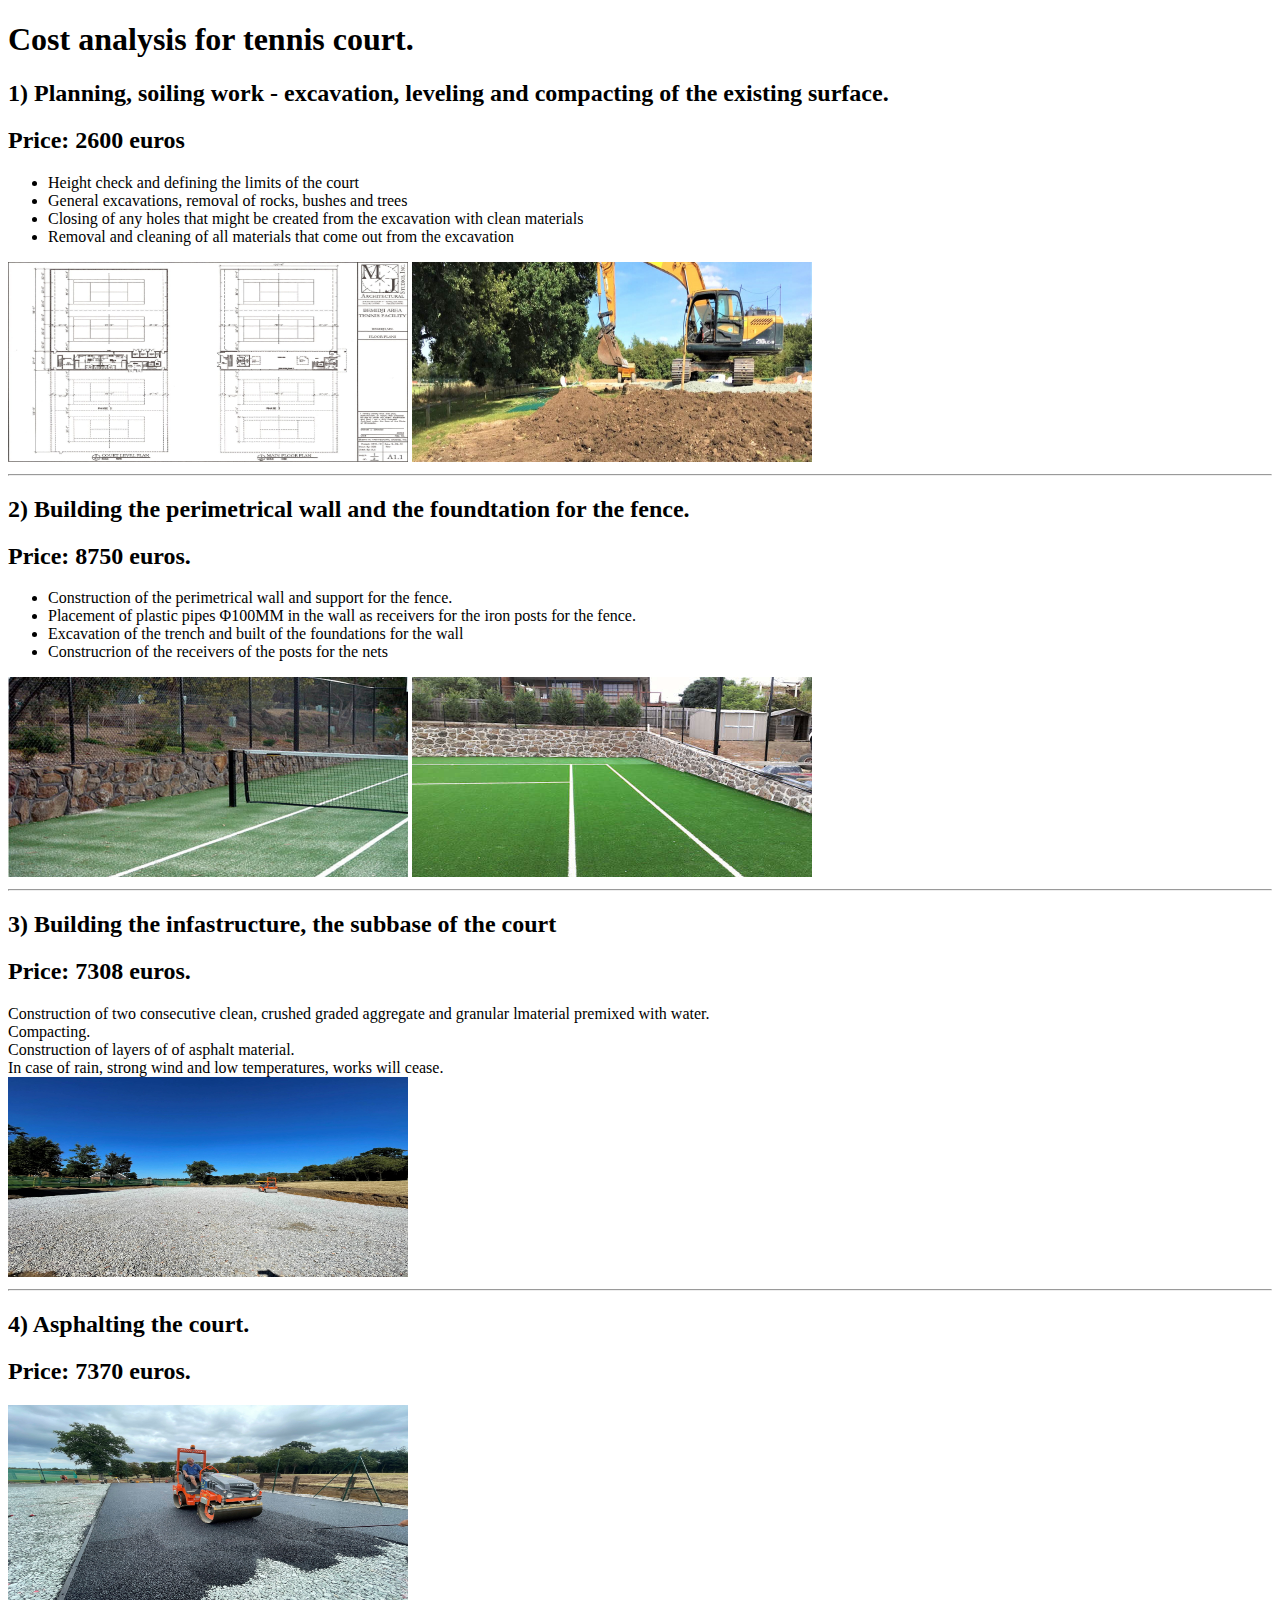
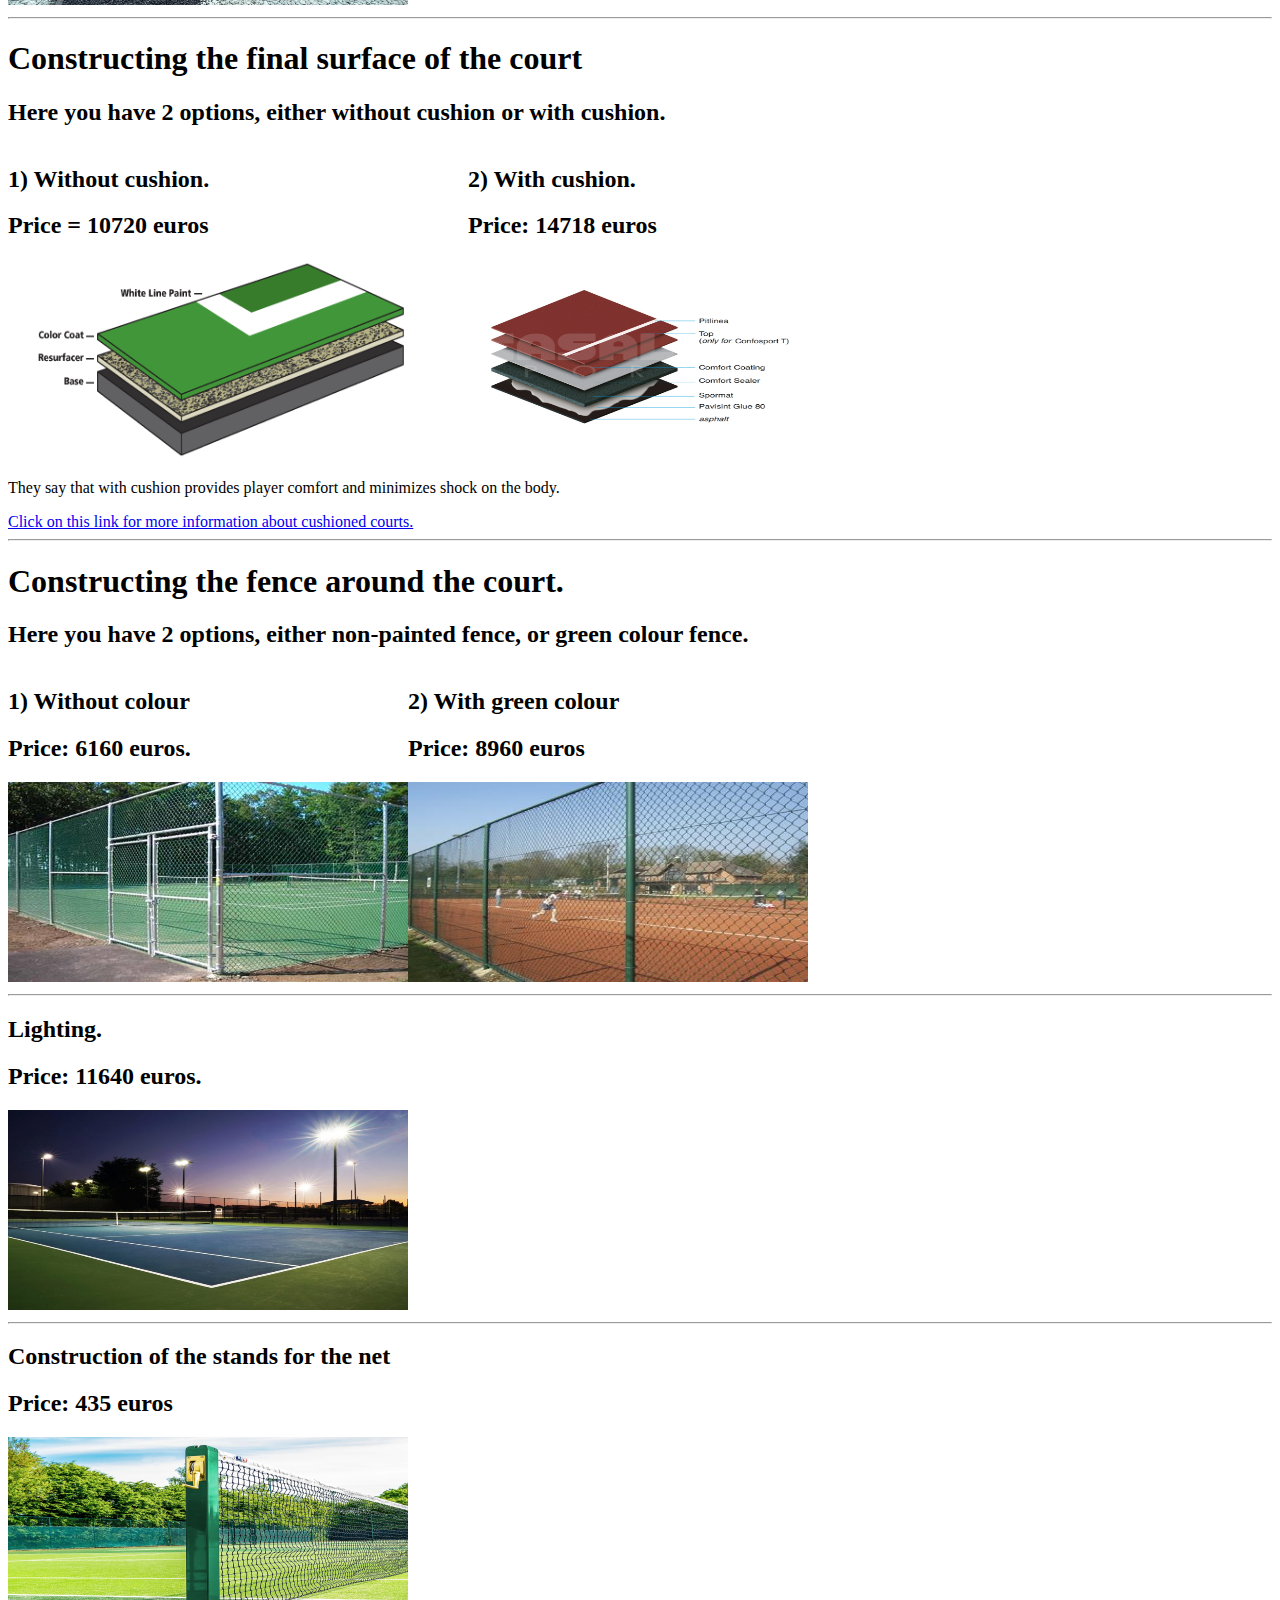
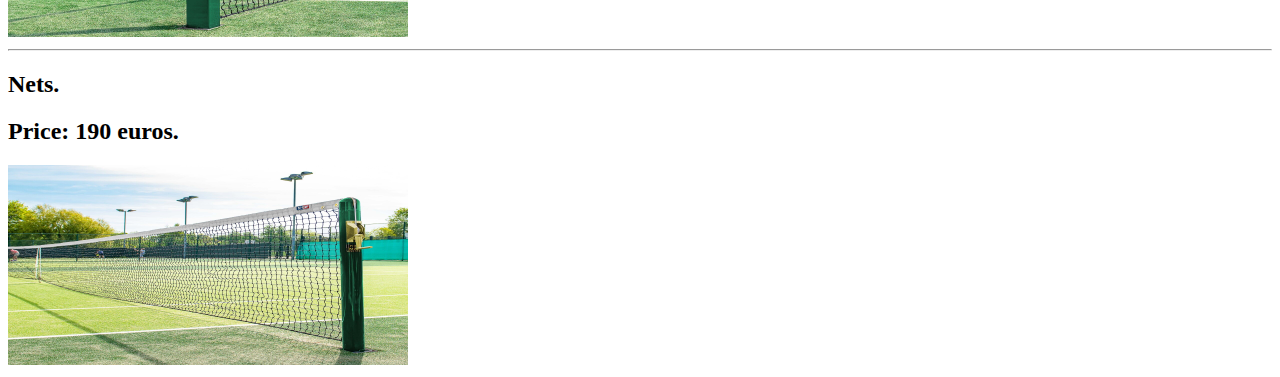
<file: index.html>
<!DOCTYPE html>
<html lang="en">
<head>
    <meta charset="UTF-8">
    <meta name="viewport" content="width=device-width, initial-scale=1.0">
    <title>Document</title>
    <link href="Tennis.css" rel="stylesheet" type="text/css">
</head>
<body>
   <h1>Cost analysis for tennis court.</h1>

    <h2>1) Planning, soiling work - excavation, leveling and compacting of the existing surface.</h2>
    <h2>Price: 2600 euros</h2>
    <ul>
        <li>Height check and defining the limits of the court</li>
        <li>General excavations, removal of rocks, bushes and trees</li>
        <li>Closing of any holes that might be created from the excavation with clean  materials</li>
        <li>Removal and cleaning of all materials that come out from the excavation</li>
    </ul>
    
    <img src="./tennis plan.jpg" alt="tennis plan">
    <img src="./tennis excavation.jpg" alt="machine excavating">

    <hr>
    
   
        

    <h2>2) Building the perimetrical wall and the foundtation for the fence. </h2>
    <h2>Price: 8750 euros.</h2>
    <ul>
        <li>Construction of the perimetrical wall and support for the fence.</li>
        <li>Placement of plastic pipes Φ100ΜΜ in the wall as receivers for the iron posts for the fence.</li>
        <li>Excavation of the trench and built of the foundations for the wall</li>
        <li>Construcrion of the receivers of the posts for the nets</li>
    
    </ul>
    
    <img src="./wall tennis.jpg" alt="tennis walls">
    <img src="./tennis wall.jpg" alt="picture of tennis walls">

    <hr>

    <h2>3) Building the infastructure, the subbase of the court</h2>
    <h2>Price: 7308 euros.</h2>
    <li>Construction of two consecutive clean, crushed graded aggregate and granular lmaterial premixed with water.</li>
    <li>Compacting.</li>
    <li>Construction of layers of of asphalt material.</li>
    <li>In case of rain, strong wind and low temperatures, works will cease.</li>
    <img src="./gravel tennis.jpg" alt="gravel tennis">
    

    <hr>

    <h2>4) Asphalting the court.<h2>
    <h2> Price: 7370 euros.</h2>
    <img src="./asphalt tennis.jpg" alt="asphalt tennis">

    <hr>
        
    

    
    
    
    <h1>Constructing the final surface of the court</h1>
    <h2>Here you have 2 options, either without cushion or with cushion.</h2>
    <div class=" container">
      <div>
        <h2>1) Without cushion.</h2>
        <h2>Price = 10720 euros</h2>
        <img src = "./no cushion tennis.gif" alt = "no cushion tennis court">
      </div>

      <div>
        <h2 class="padding"> 2) With cushion.</h2>
        <h2 class="padding">Price: 14718 euros</h2>
        <img src="./cushioned tennis.jpg" alt="cushioned tennis">
      </div>
    </div>
        
    <p> They say that with cushion provides player comfort and minimizes shock on the body.</p>
    <a href="https://localtenniscourtresurfacing.com/cushioned-tennis-court-surfaces/">Click on this link for more information about cushioned courts.</a>

    <hr>

    <h1>Constructing the fence around the court.</h1>
    <h2>Here you have 2 options, either non-painted fence, or green colour fence.</h2>
      <div class="container">
        <div>
          <h2>1) Without colour</h2>
          <h2>Price: 6160 euros.</h2>
          <img src="./grey fence tennis.jpg" alt="grey fence">
        </div>
      

        <div>
          <h2>2) With green colour</h2>
          <h2>Price: 8960 euros</h2>
          <img src="./green fence tennis.jpeg" alt="green fence">
        </div>
      </div>

      <hr>


    <h2>Lighting.<h2>
    <h2>Price: 11640 euros.</h2>
    <img src="./lights tennis.jpg" alt="lights tennis">

    <hr>

    <h2>Construction of the stands for the net</h2>
    <h2>Price: 435 euros</h2>
    <img src="./net stands tennis.jpg" alt="net stands">

    <hr>

    <h2>Nets.</h2>
    <h2>Price: 190 euros.</h2>
    <img src="./nets tennis.jpg" alt="nets tennis">


</body>
</html>
</file>
<file: Tennis.css>
@media (min-width: 600px) {
img 
  {
height:200px;
width:400px;
}

.container {
  display:flex;
}

.padding {
  padding-left: 60px;
}
}

@media (max-width: 600px) {
  img 
  {
height:200px;
width:400px;
}

.container {
  display:block;
}

}
</file>
